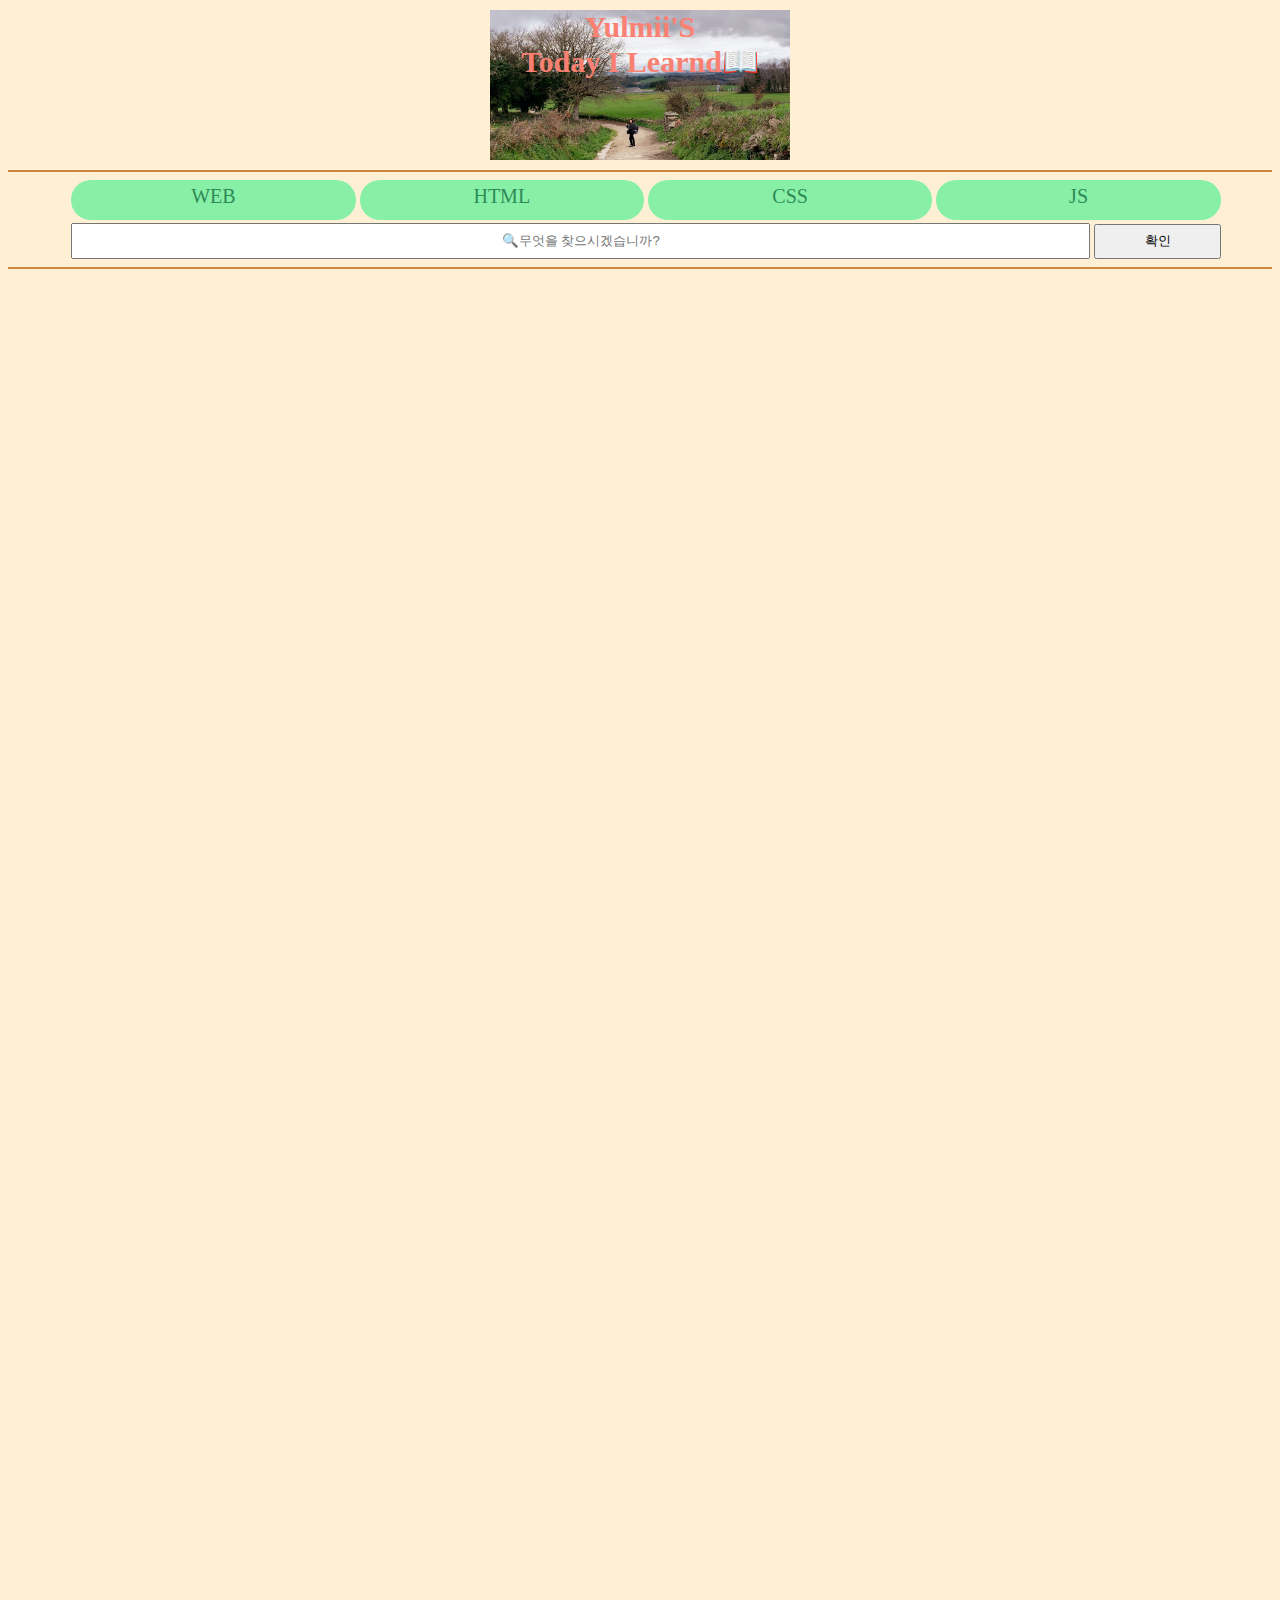
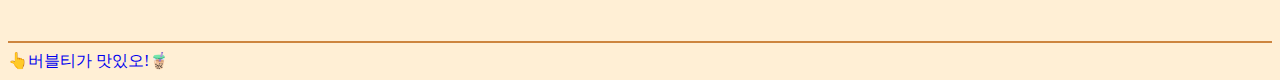
<file: index.html>
<!DOCTYPE html>
<html lang="en">
<head>
    <meta charset="UTF-8">
    <meta http-equiv="X-UA-Compatible" content="IE=edge">
    <meta name="viewport" content="width=device-width, initial-scale=1.0">
    <title>YULMII'S TIL📖</title>
    <link rel='stylesheet' type='text/css' href='style.css' />
</head>
<body>
    <yulmii>
        <header id="header" role="header">
            <strong>Yulmii'S<br>
                Today I Learnd📖</strong>
        </header>
    </yulmii>
    
    <!-- container에서 nav로 태그 바꾸니 밑줄 사라짐 -->
    <nav id="nav" role="navigator">
        <hr id="first">
        <div class="nav">
            <a href="https://yulmii.github.io/HTML-SIAT-IT-STUDY/yurim"><div class="link">WEB</div></a>
            <a href="https://yulmii.github.io/HTML-SIAT-IT-STUDY/DAY4"><div class="link">HTML</div></a>
            <a href="https://yulmii.github.io/HTML-SIAT-IT-STUDY/CSS"><div class="link">CSS</div></a>
            <a href="https://yulmii.github.io/HTML-SIAT-IT-STUDY/CSS"><div class="link">JS</div></a>          
            <div>
                <form action='url/app/id' method='get'>
                    <input id="serch" type="text" placeholder="🔍무엇을 찾으시겠습니까?">
                    <input id="input" type="button" value="확인">
                </form>
            </div>
        </div>
        <hr>
    </nav>
    
    
    
    <main id="main" role="main">
        <p align="middle">
            <iframe width="560" height="315" src="https://www.youtube.com/embed/tZooW6PritE" title="YouTube video player" frameborder="0" allow="accelerometer; autoplay; clipboard-write; encrypted-media; gyroscope; picture-in-picture" allowfullscreen></iframe>
        </p>
        <p align="middle">
            <iframe width="560" height="315" src="https://www.youtube.com/embed/Ok0bBJPtgJI" title="YouTube video player" frameborder="0" allow="accelerometer; autoplay; clipboard-write; encrypted-media; gyroscope; picture-in-picture" allowfullscreen></iframe>
        </p>
        <p align="middle">
            <iframe width="560" height="315" src="https://www.youtube.com/embed/dPRtcRwKo-Y" title="YouTube video player" frameborder="0" allow="accelerometer; autoplay; clipboard-write; encrypted-media; gyroscope; picture-in-picture" allowfullscreen></iframe>
        </p>
        <p align="middle">
            <iframe width="560" height="315" src="https://www.youtube.com/embed/wsf23DkIpug" title="YouTube video player" frameborder="0" allow="accelerometer; autoplay; clipboard-write; encrypted-media; gyroscope; picture-in-picture" allowfullscreen></iframe>
        </p>
    </main>

    <hr>

    <footer id="footer" role="footer">
        <a href="https://yulmii.github.io/HTML-SIAT-IT-STUDY/bubble-tea"><span> 👆버블티가 맛있오!&#x1F9CB; </span></a>
    </footer>
</body>    
</html>
</file>
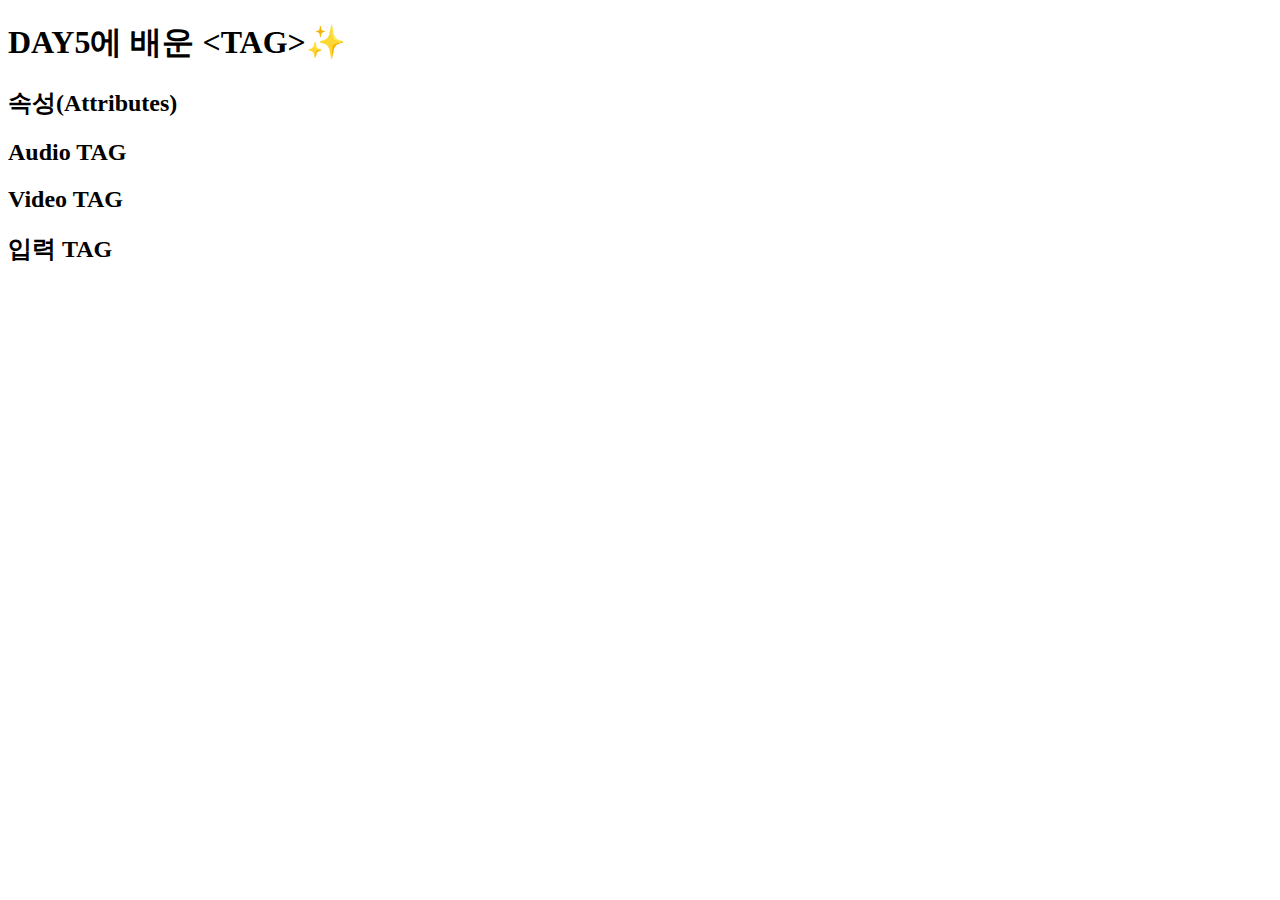
<file: DAY5.html>
<!DOCTYPE html>
<html lang="en">
<head>
    <meta charset="UTF-8">
    <meta http-equiv="X-UA-Compatible" content="IE=edge">
    <meta name="viewport" content="width=device-width, initial-scale=1.0">
    <title>DAY5에 배운 &lt;TAG>✨</title>
</head>
<body>
    <h1>DAY5에 배운 &lt;TAG>✨</h1>

    <p id="1">
        <h2>속성(Attributes)</h2>

    </p>
    <p>
        <h2>Audio TAG</h2>
        

    </p>
    <P>
        <h2>Video TAG</h2>
    </P>
    <p>
        <h2>입력 TAG</h2>
    </p>
</body>
</html>
</file>
<file: style.css>
/* 배경색 */
body{
    background-color: papayawhip;
}
/* <header id="header"헤더 */
yulmii {
    background-color: papayawhip;
    width:100vw;
    height: 170px;
    position: absolute;
    top: 0;
    left:0;
}

#header{
    /* 사진 */
    width: auto;
    height: 150px;
    background: url(photo.jpg) no-repeat;
    background-position: center;
    background-size: 300px 100%;
    /* 글자 */
    text-align: center;
    font-size: 30px;
    color: salmon; 
    /* 레이아웃 */
    position: absolute;
    top: 10px;
    left: 0;
    right: 0;
}
/* <hr <id=first"> 첫번째 선 */
hr#first {
    margin-top: 170px;
}
/* <hr>선색 종류 굵기 */
hr{
    border: 0.5px solid peru;
}
/* <nav> 레이아웃 */
nav{
    background-color: papayawhip;
    position: sticky;
    top: 5px;
    /* background-position: center; */
}
/* <div class="nav"> 버튼 위치 배열 */
.nav{
    margin-top: 2.5px;
    /* flex-direction: column; */
    display: inline;
    /* display: inline-block; */
    /* 인라인 블락 안먹음 이상해짐 */
    margin-left: 5%;
    /* sticky가 안먹는다 */
}
/* 링크버튼 모양 */
.link{
    background-color: rgb(135, 240, 166);
    border-radius: 50px;
    width: 22.5%;
    height: 35px;
    margin-bottom:2.5px;
    text-align: center;
    /* writing-mode: vertical-lr; 글자 세로로보게 */
    /* 글자 세로 가운데 정렬 어떻게? */
    padding-top: 5px;
    /* 나란히 하고 싶다 */
    flex-direction: column;
    display: inline-block;
    /* 나란히 */
    font-size: 20px;
    color: seagreen;
    /* 밑줄 없애기 */
}
/* <text입력창>무엇을찾으시겠습니까? */
#serch{
    /* 크기 비율로 */
    width: 80%;
    height: 30px;
    /* 가운데로하려고 */
    margin-left: 5%; 
    /* 무엇을 찾으시겠습니까?가운데정렬 */
    text-align: center;
}
/* <확인>버튼 */
#input{
    width: 10%;
    height: 35px;    
}

main{
    overflow: auto;
}

footer>a {
    text-decoration-line: none;
}
/* form도 원래 나라히 하려고 했는데 안됨.. */
</file>
